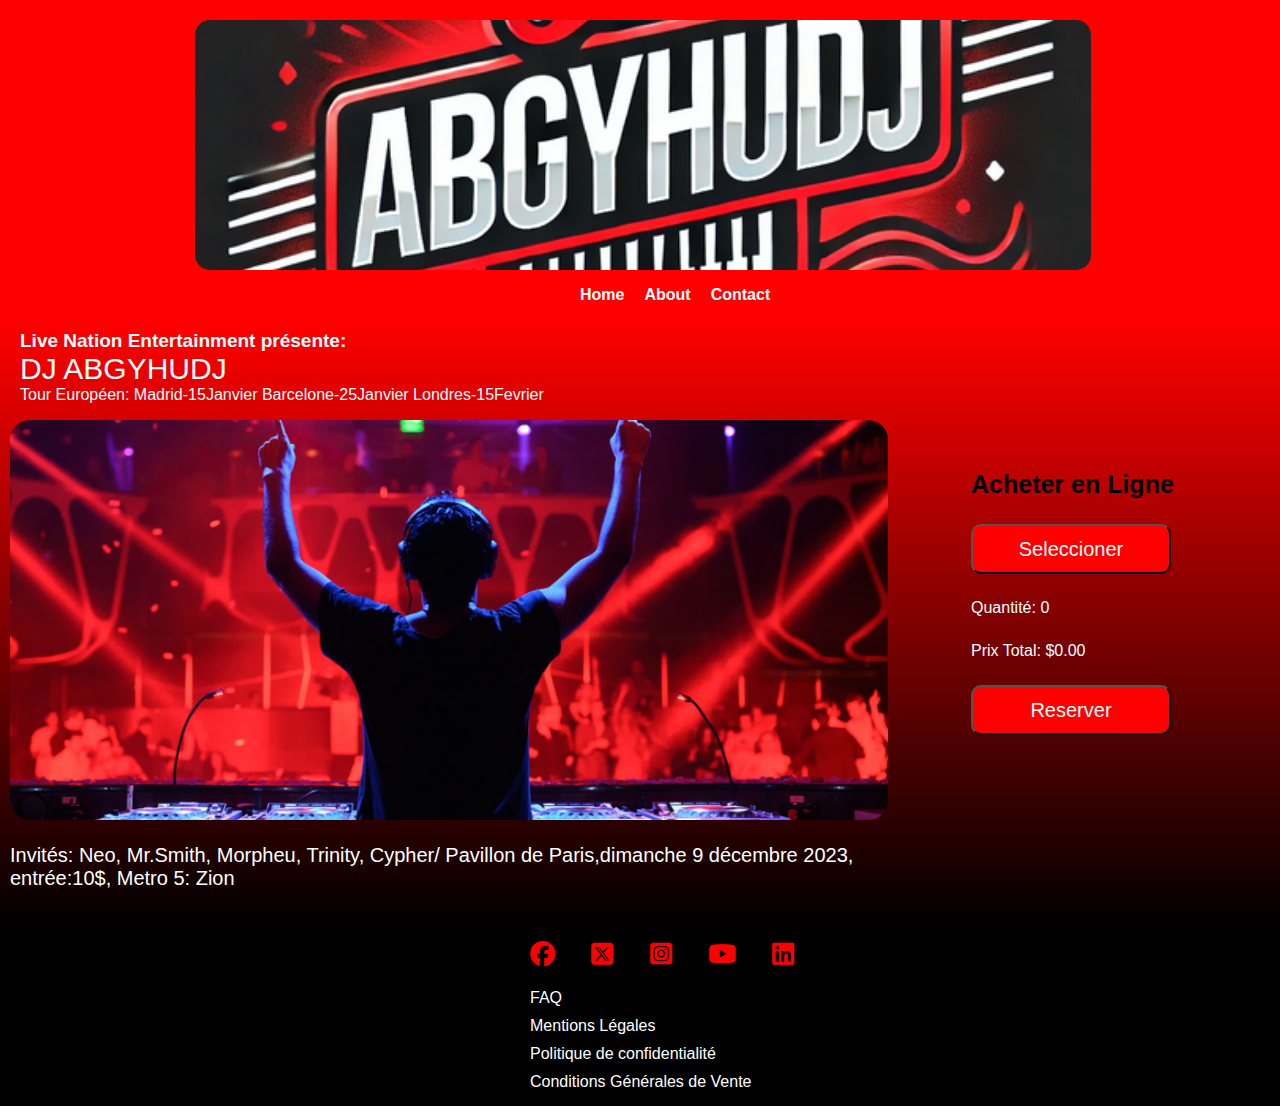
<file: index.html>
<!DOCTYPE html>
<html lang="fr">
<head>
    <title>My Web Page</title>
    <meta charset="UTF-8">
    <meta name="viewport" content="width=device-width, initial-scale=1.0">
    <link rel="stylesheet" href="styles.css">
    <link rel="stylesheet" href="responsive.css">
    <link rel="stylesheet" href="https://cdnjs.cloudflare.com/ajax/libs/font-awesome/6.4.2/css/all.min.css">
</head>
<body class="mainPageDetail">

<!-- Header -->
    <header>
        <!--<img src="../bloc1p1/img/logo.png" alt="DJ Logo" class="headerLogo">-->
        <img src="./img/logo.png" alt="dj logo" class="headerLogo">
        <!--<img src="img/logo.png" alt="DJ Logo" class="headerLogo">-->

        <nav>
            <ul>
                <li><a href="index.html" class="headerLink"><b>Home</b></a></li>
                 <li><a href="legal.html" class="headerLink"><b>About</b></a></li>
                <li><a href="legal.html" class="headerLink"><b>Contact</b></a></li>
            </ul>
        </nav>
    </header>

<!-- Main -->
<main class="mainPageMain">

<!-- Section -->
  <section class="mainPageSection">

<!-- Article -->
    <article>

        <h2 class="mainPageArticleTitle">Live Nation Entertainment présente:</h2> 
        <p class="mainPageArticleArtist">DJ ABGYHUDJ</p>  
        <p class="mainPageArticleParagraph1">Tour Européen: Madrid-15Janvier Barcelone-25Janvier Londres-15Fevrier</p> 

    </article>

<!-- Figure -->
    <figure class="mainPageSectionFigure">

<!-- Img -->
      <!--<img src="../bloc1p1/img/dj.jpg" alt="DJ en concert" class="mainPageFigurePic">-->
      <img src="./img/dj.jpg" alt="dj en concert" class="mainPageFigurePic">
      <!--<img src="img/dj.jpg" alt="DJ en concert" class="mainPageFigurePic">-->

<!-- Figcaption -->
      <figcaption class="mainPageSectionFigCaption">
    <p>Invités: Neo, Mr.Smith, Morpheu, Trinity, Cypher/ Pavillon de Paris,dimanche 9 décembre 2023, entrée:10$, Metro 5: Zion</p>
      </figcaption>
    </figure>
  </section>

<!-- Aside/Panier -->   
  <aside class="mainPageAside">

    <div class="asideCartContainer">
     <h3 class="mainPageAsideTitle">Acheter en Ligne</h3>

               <button id="addProduct" class="selectProductBtn">Seleccioner</button>
               <p id="productCount" class="nombreTickets">Quantité: 0</p>
               <p id="totalPrice" class="montantTotal">Prix Total: $0.00</p>
               <button id="buyButton" class="reserverBtn">Reserver</button>
    </div>

  </aside>

</main>

<!--  Footer -->

    <footer>

        <div class="socialLinksContainer">
           <a href="https://www.facebook.com/" class="linkName">
             <span class="footerLinks"><i class="fa-brands fa-facebook"></i></span>
           </a>

            <a href="https://twitter.com/" class="linkName">
                <i class="fa-brands fa-square-x-twitter"></i>
            </a>

             <a href="https://www.instagram.com/" class="linkName">
                <i class="fa-brands fa-square-instagram"></i>
            </a>

            <a href="https://www.youtube.com/" class="linkName">
                <i class="fa-brands fa-youtube"></i>
            </a>

           <a href="https://www.linkedin.com/" class="linkName">
            <i class="fa-brands fa-linkedin"></i>
           </a>
         </div>  

       <div class="footerLegalContainer">
         <a href="legal.html" class="legalLink">FAQ</a>
          <a href="legal.html" class="legalLink">Mentions Légales</a>
          <a href="legal.html" class="legalLink">Politique de confidentialité</a>
         <a href="legal.html" class="legalLink">Conditions Générales de Vente</a>
       </div>

    </footer>

    <script src="script.js"></script>

</body>
</html>
</file>
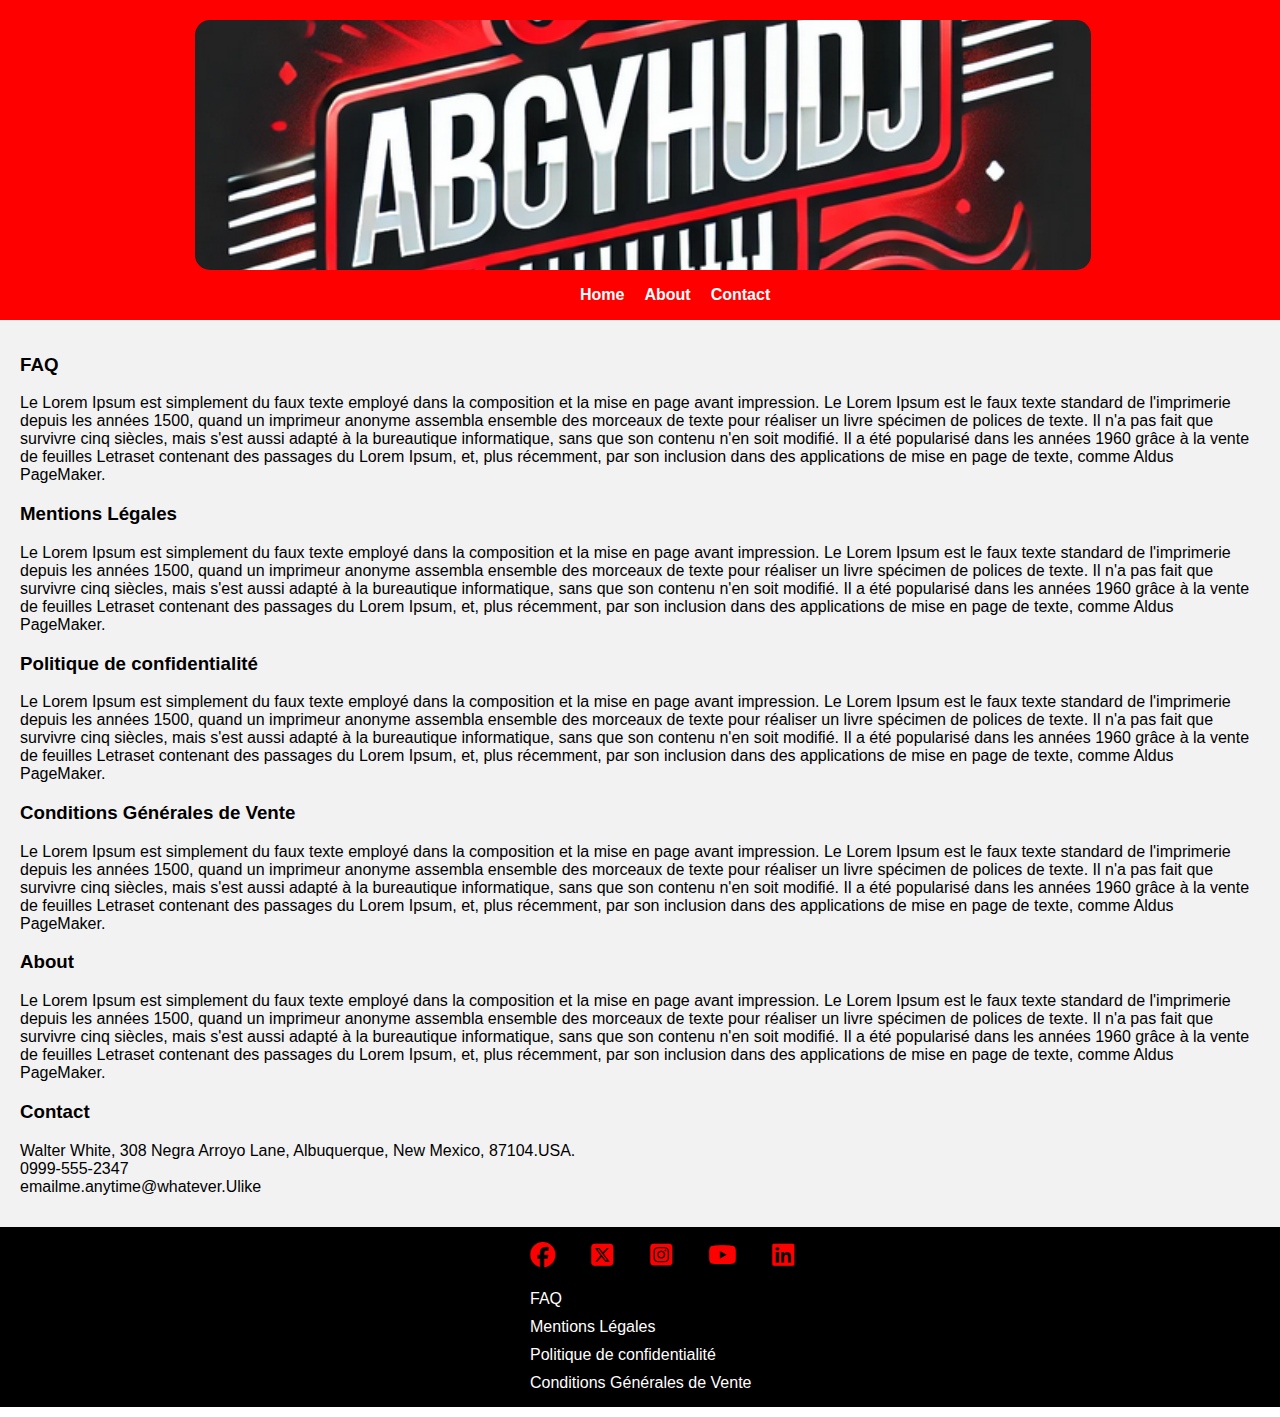
<file: legal.html>
<!DOCTYPE html>
<html lang="fr">
<head>
    <title>Legal</title>
    <meta charset="UTF-8">
    <meta name="viewport" content="width=device-width, initial-scale=1.0">
    <link rel="stylesheet" href="styles.css">
    <link rel="stylesheet" href="responsive.css">
    <link rel="stylesheet" href="https://cdnjs.cloudflare.com/ajax/libs/font-awesome/6.4.2/css/all.min.css">
</head>

<body>

<!-- Header -->
   <header>
        <!--<img src="../bloc1p1/img/logo.png" alt="DJ Logo" class="headerLogo">-->
        <img src="./img/logo.png" alt="dj logo" class="headerLogo">
        <!--<img src="img/logo.png" alt="DJ Logo" class="headerLogo">-->

        <nav>
            <ul>
                <li><a href="index.html" class="headerLink"><b>Home</b></a></li>
                 <li><a href="legal.html" class="headerLink"><b>About</b></a></li>
                <li><a href="legal.html" class="headerLink"><b>Contact</b></a></li>
            </ul>
        </nav>
    </header>

<!-- Main -->
<main class="legalPageMain">

<!-- Section -->
  <section class="legalPageSection">

        <h3 class="legalPageTitle">FAQ</h3>
            <p class="legalPageParagraph">Le Lorem Ipsum est simplement du faux texte employé dans la composition et la mise en page avant impression. Le Lorem Ipsum est le faux texte standard de l'imprimerie depuis les années 1500, quand un imprimeur anonyme assembla ensemble des morceaux de texte pour réaliser un livre spécimen de polices de texte. Il n'a pas fait que survivre cinq siècles, mais s'est aussi adapté à la bureautique informatique, sans que son contenu n'en soit modifié. Il a été popularisé dans les années 1960 grâce à la vente de feuilles Letraset contenant des passages du Lorem Ipsum, et, plus récemment, par son inclusion dans des applications de mise en page de texte, comme Aldus PageMaker.</p>

        <h3 class="legalPageTitle">Mentions Légales</h3>
            <p class="legalPageParagraph">Le Lorem Ipsum est simplement du faux texte employé dans la composition et la mise en page avant impression. Le Lorem Ipsum est le faux texte standard de l'imprimerie depuis les années 1500, quand un imprimeur anonyme assembla ensemble des morceaux de texte pour réaliser un livre spécimen de polices de texte. Il n'a pas fait que survivre cinq siècles, mais s'est aussi adapté à la bureautique informatique, sans que son contenu n'en soit modifié. Il a été popularisé dans les années 1960 grâce à la vente de feuilles Letraset contenant des passages du Lorem Ipsum, et, plus récemment, par son inclusion dans des applications de mise en page de texte, comme Aldus PageMaker.</p>

        <h3 class="legalPageTitle">Politique de confidentialité</h3>
            <p class="legalPageParagraph">Le Lorem Ipsum est simplement du faux texte employé dans la composition et la mise en page avant impression. Le Lorem Ipsum est le faux texte standard de l'imprimerie depuis les années 1500, quand un imprimeur anonyme assembla ensemble des morceaux de texte pour réaliser un livre spécimen de polices de texte. Il n'a pas fait que survivre cinq siècles, mais s'est aussi adapté à la bureautique informatique, sans que son contenu n'en soit modifié. Il a été popularisé dans les années 1960 grâce à la vente de feuilles Letraset contenant des passages du Lorem Ipsum, et, plus récemment, par son inclusion dans des applications de mise en page de texte, comme Aldus PageMaker.</p>

        <h3 class="legalPageTitle">Conditions Générales de Vente</h3>
            <p class="legalPageParagraph">Le Lorem Ipsum est simplement du faux texte employé dans la composition et la mise en page avant impression. Le Lorem Ipsum est le faux texte standard de l'imprimerie depuis les années 1500, quand un imprimeur anonyme assembla ensemble des morceaux de texte pour réaliser un livre spécimen de polices de texte. Il n'a pas fait que survivre cinq siècles, mais s'est aussi adapté à la bureautique informatique, sans que son contenu n'en soit modifié. Il a été popularisé dans les années 1960 grâce à la vente de feuilles Letraset contenant des passages du Lorem Ipsum, et, plus récemment, par son inclusion dans des applications de mise en page de texte, comme Aldus PageMaker.</p>

        <h3 class="legalPageTitle">About</h3>
            <p class="legalPageParagraph">Le Lorem Ipsum est simplement du faux texte employé dans la composition et la mise en page avant impression. Le Lorem Ipsum est le faux texte standard de l'imprimerie depuis les années 1500, quand un imprimeur anonyme assembla ensemble des morceaux de texte pour réaliser un livre spécimen de polices de texte. Il n'a pas fait que survivre cinq siècles, mais s'est aussi adapté à la bureautique informatique, sans que son contenu n'en soit modifié. Il a été popularisé dans les années 1960 grâce à la vente de feuilles Letraset contenant des passages du Lorem Ipsum, et, plus récemment, par son inclusion dans des applications de mise en page de texte, comme Aldus PageMaker.</p>

        <h3 class="legalPageTitle">Contact</h3>
            <p class="legalPageParagraph">Walter White,
            308 Negra Arroyo Lane, Albuquerque, New Mexico, 87104.USA.<br>
            0999-555-2347<br>
            emailme.anytime@whatever.Ulike</p>
  </section>
</main>

<!--  Footer -->

    <footer>
        
        <div class="socialLinksContainer">
            <a href="https://www.facebook.com/" class="linkName">
             <span class="footerLinks"><i class="fa-brands fa-facebook"></i></span>
           </a>

            <a href="https://twitter.com/" class="linkName">
                <i class="fa-brands fa-square-x-twitter"></i>
            </a>

             <a href="https://www.instagram.com/" class="linkName">
                <i class="fa-brands fa-square-instagram"></i>
            </a>

            <a href="https://www.youtube.com/" class="linkName">
                <i class="fa-brands fa-youtube"></i>
            </a>

           <a href="https://www.linkedin.com/" class="linkName">
            <i class="fa-brands fa-linkedin"></i>
           </a>
       </div>

       <div class="footerLegalContainer">
        <a href="legal.html" class="legalLink">FAQ</a>
        <a href="legal.html" class="legalLink">Mentions Légales</a>
        <a href="legal.html" class="legalLink">Politique de confidentialité</a>
        <a href="legal.html" class="legalLink">Conditions Générales de Vente</a>
       </div>

    </footer>

</body>
</file>
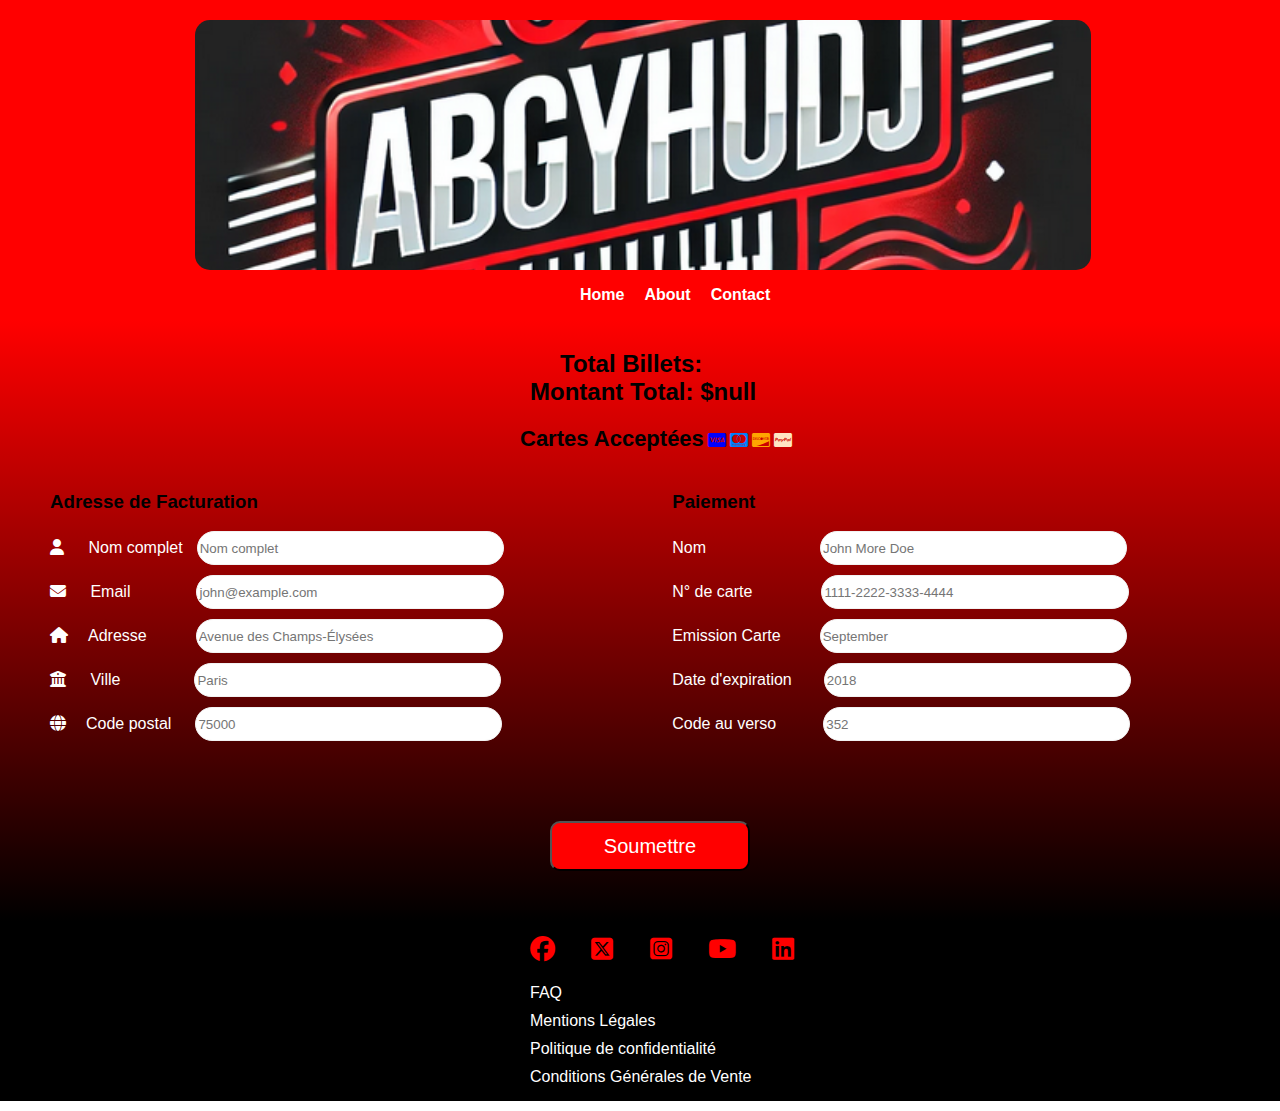
<file: reservation.html>
<!DOCTYPE html>
<html lang="fr">
<head>
    <title>Reservation</title>
    <meta charset="UTF-8">
    <meta name="viewport" content="width=device-width, initial-scale=1.0">
    <link rel="stylesheet" href="styles.css">
    <link rel="stylesheet" href="responsive.css">
    <link rel="stylesheet" href="responsivereserv.css">
    <link rel="stylesheet" href="https://cdnjs.cloudflare.com/ajax/libs/font-awesome/6.4.2/css/all.min.css">
</head>

<body class="reservationDetail">

<!-- Header  -->

   <header>
        <!--<img src="../bloc1p1/img/logo.png" alt="DJ Logo" class="headerLogo">-->
        <img src="./img/logo.png" alt="dj logo" class="headerLogo">
        <!--<img src="img/logo.png" alt="DJ Logo" class="headerLogo">-->

        <nav>
            <ul>
                <li><a href="index.html" class="headerLink"><b>Home</b></a></li>
                 <li><a href="legal.html" class="headerLink"><b>About</b></a></li>
                <li><a href="legal.html" class="headerLink"><b>Contact</b></a></li>
            </ul>
        </nav>
    </header>

<!-- Main -->

<main class="reservationPageMain">

  <div class="waeverContainer">
    <h2 class="totalTicketsTitle">Total Billets: <span id="reservedProductCount"></span></h2>
    <h2 class="totalAmountTitle">Montant Total: <span id="reservedTotalPrice"></span></h2>
    
        <div class="acceptedCardsContainer"><label for="fname" class="acceptedCardsLabel"><strong>Cartes Acceptées</strong></label>
            <i class="fa-brands fa-cc-visa" style="color: blue;"></i>
            <i class="fa-brands fa-cc-mastercard" style="color: #0080ff;"></i>
            <i class="fa-brands fa-cc-discover" style="color: orange;"></i>
            <i class="fa-brands fa-cc-paypal" style="color: bisque;"></i><br>
        </div>
  </div>

<!-- Section -->

  <section class="reservationSection">
    
          <form class="formPersonalInfo">
            <h3 class="titleReservation">Adresse de Facturation</h3>

            <label for="fname" class="nameLabel"><i class="fa fa-user"></i> Nom complet</label>
            <input type="text" id="fname" name="firstname" placeholder="Nom complet" class="nameInputField" required><br>
           
            <label for="email" class="emailLabel"><i class="fa fa-envelope"></i> Email</label>
            <input type="text" id="email" name="email" placeholder="john@example.com" class="emailInputField" required><br>
  
            <label for="adr" class="addressLabel"><i class="fa-solid fa-house"></i>Adresse</label>
            <input type="text" id="adr" name="address" placeholder="Avenue des Champs-Élysées" class="addressInputField" required><br>
  
            <label for="city" class="cityLabel"><i class="fa fa-institution"></i> Ville</label>
            <input type="text" id="city" name="city" placeholder="Paris" class="cityInputField" required><br>
  
            <label for="zip" class="zipcodeLabel"><i class="fa-solid fa-globe"></i>Code postal</label>
            <input type="text" id="zip" name="code postal" placeholder="75000" class="zipcodeInputField" required>
          </form>

          <form class="formCreditCardInfo">
             <h3 class="payTitle">Paiement</h3>
              
            
              <label for="cname" class="cardNameLabel">Nom</label>
              <input type="text" id="cname" name="cardname" placeholder="John More Doe" class="cardNameInput" required><br> 
  
              <label for="ccnum" class="cardNumberLabel">N° de carte</label>
              <input type="text" id="ccnum" name="cardnumber" placeholder="1111-2222-3333-4444" class="cardNumberInput" required><br>
  
              <label for="expmonth" class="cardExpDateLabel">Emission Carte</label>
              <input type="text" id="expmonth" name="expmonth" placeholder="September" class="cardExpDateInput" required><br>
  
              <label for="expyear" class="cardExpYearLabel">Date d'expiration</label>
              <input type="text" id="expyear" name="expyear" placeholder="2018" class="cardExpYearInput" required><br>
  
              <label for="cvv" class="cardCodeLabel">Code au verso</label>
              <input type="text" id="cvv" name="cvv" placeholder="352" class="cardCodeInput" required> 
          </form>
  
  </section>

<!-- ASIDE -->

  <aside class="reservationPageAside">
      <button id="paymentButton" class="payementBtn">Soumettre</button>
         <div id="overlay" style="display: none;"></div>
         <div id="spinner" style="display: none;"></div>
         <div id="confirmationMessage" style="display: none;">
         <p>Paiement accepté</p>
         <p>Numéro de confirmation: 1234567890</p>
      </div>
  </aside>
  
</main>

<!--  Footer -->

<footer>
        
         <div class="socialLinksContainer">
           <a href="https://www.facebook.com/" class="linkName">
             <span class="footerLinks"><i class="fa-brands fa-facebook"></i></span>
           </a>

            <a href="https://twitter.com/" class="linkName">
                <i class="fa-brands fa-square-x-twitter"></i>
            </a>

             <a href="https://www.instagram.com/" class="linkName">
                <i class="fa-brands fa-square-instagram"></i>
            </a>

            <a href="https://www.youtube.com/" class="linkName">
                <i class="fa-brands fa-youtube"></i>
            </a>

           <a href="https://www.linkedin.com/" class="linkName">
            <i class="fa-brands fa-linkedin"></i>
           </a>
         </div>  

       <div class="footerLegalContainer">
         <a href="legal.html" class="legalLink">FAQ</a>
          <a href="legal.html" class="legalLink">Mentions Légales</a>
          <a href="legal.html" class="legalLink">Politique de confidentialité</a>
         <a href="legal.html" class="legalLink">Conditions Générales de Vente</a>
       </div>

    </footer>

   <script src="reservation.js"></script>
</body>
</file>
<file: styles.css>
body {
      margin:0px;
      padding:0px;
}

/** Police paragraph **/
p, li, .legalLink, .nameLabel, .emailLabel, .addressLabel, .cityLabel, .zipcodeLabel,
                   .cardNameLabel, .cardNumberLabel, .cardExpDateLabel, .cardExpYearLabel,
                   .cardCodeLabel {
                  font-family:'Open Sans', sans-serif;
                 }

/** Police Titles and Subtitles **/
h1, h2, h3, strong {
           font-family: Roboto, sans-serif; 
           color: #000000
           }

/** Header All Pages **/
header {
        display:flex; 
        flex-direction:column;
        height:auto;
        background-color:#FF0000;
        }

ul {
    display: flex;
    flex-direction: row;
    margin-left: 450px;
}

li {
    text-decoration:none;  
    list-style-type:none;
   }

.headerLink {
             text-decoration:none; 
            color:#FFFFFF;
            margin-left:20px;
            }

.headerLink:hover {
                  color:mediumaquamarine;
                  }

.headerLogo {
             height:250px;
             width:70%; 
             object-fit:cover; 
             border-radius:15px;
             margin: 20px 0px 0px 240px;
             }

nav {
     width:15%;margin-left:200px;
     }

/** Footer all pages html **/
footer {
        margin-top:-10px;
        background-color:#000000;
        }

.socialLinksContainer {
                       padding-top:15px;
                       margin: 10px 0px 10px 600px;
                       width:100%;
                       }

.linkName {text-decoration:none; 
           margin-left:30px; 
           font-size:25px;
           }

.linkName:hover {
                 color:mediumaquamarine;
                 }

.footerLegalContainer {
                      margin:10px 0px 10px 600px;
                      padding-bottom:15px;
                      width:100%;
                      display:flex; 
                      flex-direction:column;
                      }

.legalLink {
           text-decoration:none;
           margin: 10px 0px 0px 30px;
           color:#FFFFFF;
           width:250px;
          }

.legalLink:hover {
                 color:mediumaquamarine;
                 }

.linkName {
          color:#FF0000;
          }


/** index.html Main **/
.mainPageMain {
               display:flex;
               flex-direction:row;
             }



.mainPageFigurePic {
                   height:400px; 
                   width:99%; 
                   object-fit:cover;
                  }

.mainPageSection {
                  width:70%;
                  background:linear-gradient(to bottom, red 0%, black 100%);
                }

.mainPageArticleTitle {
                       margin:0px 0px 0px 20px; 
                       color:#FFFFFF;  
                       font-size: 19px;
                      }

.mainPageArticleArtist {
                        color:#FFFFFF; 
                        margin:0px 0px 0px 20px; 
                        font-size:30px;
                        }

.mainPageArticleParagraph1 {
                            display:inline; 
                            color:#FFFFFF; 
                            margin:0px 0px 0px 20px;
                           }
 
.mainPageSectionFigCaption {
                            color:#FFFFFF;
                           }

.mainPageFigurePic {
                   border-radius:20px;
                   }

/** index.html Aside/Panier **/
aside {
       width:30%;
      }

.mainPageAside {background:linear-gradient(to bottom, red 0%, black 100%);}

.mainPageAsideTitle {
                     font-size:25px; margin:150px 0px 0px 140px;
                     }

.mainPageAsideCart {
                    margin:25px 0px 0px 200px;
                    }

.selectProductBtn {
                   margin:25px 0px 0px 150px;
                   width:200px; 
                   height:50px; 
                   border-radius: 10px;
                   background-color:#FF0000; 
                   color:white; 
                   font-size:20px;
                   }

.selectProductBtn:hover {
                         box-shadow: 0px 0px 10px 7px #FF0000; /* Ajouter une ombre */
                         background-color: #ff8080; /* Éclaircir la couleur de fond */
                         }

.nombreTickets {
                margin:25px 0px 0px 190px;
                color:#FFFFFF;
               }

.montantTotal {
               margin:25px 0px 0px 190px;
               color:#FFFFFF;
              }

.reserverBtn {
             margin:25px 0px 0px 150px;
             width:200px; 
             height:50px; 
             border-radius: 10px;
             background-color:#FF0000; 
             color:white; font-size:20px;
             background-color:red;
             width:200px;height:50px;
             border-radius:10px;
             }

.reserverBtn:hover {
                    box-shadow: 0px 0px 10px 7px #FF0000; /* Ajouter une ombre */
                    background-color: #ff8080; /* Éclaircir la couleur de fond */
                   }               

/** index.html Section **/
.mainPageSection {
                 display:flex;
                 flex-direction:column;
                  }

.mainPageSectionTitle {
                      margin:0px 0px 0px 0px;
                      }

/** index.html Article **/
article {
         margin-top: 10px;
         }

.mainPageSectionFigure {
                        width:99%; 
                        margin-left:10px;
                        }

.articleSpan {
              font-size:25px;
              }

.mainPageArticleParagraph {
                           margin: 0px 0px 10px 10px;
                          }

.mainPageSectionFigCaption {
                            margin-left:0px;
                           }

/** index.html Figure **/
.mainPageFigureTitle {
                      font-size:28px; 
                      margin-left:10px; 
                      display:inline;
                      }

/** figcaption **/
figcaption {
            margin:0px 0px 0px 10px; 
            font-size:20px;
            }


/****************************************** Reservation.html Main **********************************************/
.reservationPageMain {
                      width:100%;
                      background:linear-gradient(to bottom, #FF0000 0%, #000000 100%);
                      margin-top:-20px;
                     }

.waeverContainer {
                  padding-top:10px;margin-top:20px;
                  }

.acceptedCardsContainer {
                         margin:20px 0px 20px 670px;
                        }

.acceptedCardsLabel {
                     font-size:22px;
                     }

.totalTicketsTitle {
                    margin:20px 0px 0px 710px;
                   }

.totalAmountTitle {
                   margin:0px 0px 0px 680px;
                  }

/** Reservation Form Personal Info **/
.reservationSection {
                     width:100%;
                     display:flex; 
                     flex-direction:row;
                     width:98%;
                     }

.formPersonalInfo {
                   width:50%; 
                   border-radius:10px;
                   margin-left:40px;
                   padding-bottom:20px;
                   }

.titleReservation {
                   margin-left:20px;
                  }

.fa {
     margin-right:20px;
    }

.fa-solid {
           margin-right:20px;
          }

.nameLabel {
            margin:0px 0px 0px 20px;
            color:#FFFFFF;
            }

.nameInputField {
                margin:0px 0px 10px 10px;
                height:30px;
                border:1px solid #F2F2F2;
                border-radius: 20px;
                width:50%;
               }

.emailLabel {
             margin:0px 0px 0px 20px;
             color:#FFFFFF;
            }

.emailInputField {
                  margin:0px 0px 10px 62px;
                  height:30px;
                  border:1px solid #F2F2F2;
                  border-radius: 20px;
                  width:50%;
                 }

.addressLabel {
               margin:0px 0px 0px 20px;
               color:#FFFFFF;
              }

.addressInputField {
                    margin:0px 0px 10px 45px; 
                    height:30px;
                    border:1px solid #F2F2F2;
                    border-radius: 20px;
                    width:50%;
                    }

.cityLabel {
            margin:0px 0px 0px 20px;
            color:#FFFFFF;
            }

.cityInputField {
                 margin:0px 0px 10px 70px;
                 height:30px;
                 border:1px solid #F2F2F2;
                 border-radius: 20px;
                 width:50%;
                }

.zipcodeLabel {
               margin:0px 0px 0px 20px;
               color:#FFFFFF;
               }

.zipcodeInputField {
                    margin:0px 0px 10px 20px;
                    height:30px;
                    border:1px solid #F2F2F2;
                    border-radius: 20px;
                    width:50%;
                    }

/** Reservation Page/Section <form> Credit Card Info **/
.formCreditCardInfo {
                     width:50%;
                     border-radius:10px;
                     margin-left:20px;
                    }

.payTitle {
           margin-left:20px;
           }

.cardFormContainer {
                    display:flex;
                    flex-direction:row;
                    }

.cardNameLabel {
                margin-left:20px;
                color:#FFFFFF;
                }

.cardNameInput {
               margin:0px 0px 10px 110px; 
               height:30px; 
               border:1px solid #F2F2F2;
               border-radius: 20px;
               width:50%;
               }

.cardNumberLabel {
                  margin-left:20px;
                  color:#FFFFFF;
                 }

.cardNumberInput {
                  margin:0px 0px 10px 65px; 
                  height:30px; 
                  border:1px solid #F2F2F2;
                  border-radius: 20px;
                  width:50%;
                  }

.cardExpDateLabel {
                   margin-left:20px;
                   color:#FFFFFF;
                  }

.cardExpDateInput {
                   margin:0px 0px 10px 35px;
                   height:30px; 
                   border:1px solid #F2F2F2;
                   border-radius: 20px;
                   width:50%;
                   }

.cardExpYearLabel {
                   margin-left:20px;
                   color:#FFFFFF;
                  }

.cardExpYearInput {
                   margin:0px 0px 10px 28px; 
                   height:30px; 
                   border:1px solid #F2F2F2;
                   border-radius: 20px;
                   width:50%;
                  }

.cardCodeLabel {
                margin-left:20px;
                color:#FFFFFF;
                }

.cardCodeInput {
                margin:0px 0px 10px 43px; 
                height:30px; 
                border:1px solid #F2F2F2;
                border-radius: 20px;
                width:50%;
                }

/** Reservation Page/Aside Button + Spinner **/
.reservationPageAside {
                       width:100%;
                      }

.payementBtn {
              margin:50px 0px 50px 700px; 
              width:200px; 
              height:50px;
              width:200px; 
              height:50px; 
              border-radius:10px;
              background-color:#FF0000; 
              color:white; 
              font-size:20px;
              }

.payementBtn:hover {
                    box-shadow: 0px 0px 10px 7px #FF0000; /* Ajouter une ombre */
                    background-color: #ff8080; /* Éclaircir la couleur de fond */
                    }
                    

#overlay {
          position:fixed;
          top:0;
          left:0;
          width:100%;
          height:100%;
          background-color:rgba(255, 0, 0, 0.5);/* Rouge Transparent  */
          }

#spinner {
          position:absolute; 
          top:50%; left:50%; 
          transform:translate(-50%, -50%);
          border:10px dotted #f3f3f3;/* border gris clair */
          border-top:10px dotted #565656;/* top border bleu */
          border-radius:50%; 
          width:50px; 
          height:50px; 
          animation:spin 1s linear infinite;
          }

@keyframes spin {
                0% {
                   transform: rotate(0deg);
}
    100% {
        transform:rotate(360deg);
 }
}

#confirmationMessage {
                     position:absolute; 
                     top:50%; 
                     left:50%; transform:translate(-50%, -50%);
                     background-color:#fff; 
                     padding:20px; 
                     border-radius:5px; box-shadow:0 2px 4px rgba(0, 0, 0, 0.2);
                     text-align:center; display:none;
                     }

/** Legal Page ********************************************************/
.legalPageTitle {
                 margin-left:20px;
                }

.legalPageParagraph {
                     margin-left:20px;
                     }

.legalPageSection {
                   width:98%;
                  }

.legalPageMain {
                background-color:#F2F2F2;
                padding:15px 0px 15px 0px;
                }
</file>
<file: responsive.css>
/*********************************************** INDEX.HTML  ******************************************/

/** 900px HEADER all pages  **/               
@media only screen and (max-width:1500px) {.headerLogo{margin-left:195px;}}
@media only screen and (max-width:1200px) {.headerLogo{margin-left:165px;}}
@media only screen and (max-width:1050px) {.headerLogo{margin-left:145px;}}
@media only screen and (max-width:950px) {.headerLogo{margin-left:130px;}}
@media only screen and (max-width:850px) {.headerLogo{margin-left:120px;}}
@media only screen and (max-width:750px) {.headerLogo{margin-left:100px;}}
@media only screen and (max-width:620px) {.headerLogo{margin-left:70px;}}
@media only screen and (max-width:450px) {.headerLogo{margin-left:60px;}}
@media only screen and (max-width:360px) {.headerLogo{margin-left:50px;}}

@media only screen and (max-width:1500px) {ul{margin-left:400px;}}
@media only screen and (max-width:1450px) {ul{margin-left:350px;}}
@media only screen and (max-width:1350px) {ul{margin-left:320px;}}
@media only screen and (max-width:1250px) {ul{margin-left:290px;}}
@media only screen and (max-width:1200px) {ul{margin-left:250px;}}
@media only screen and (max-width:1150px) {ul{margin-left:230px;}}
@media only screen and (max-width:1100px) {ul{margin-left:210px;}}
@media only screen and (max-width:1050px) {ul{margin-left:180px;}}
@media only screen and (max-width:1000px) {ul{margin-left:150px;}}
@media only screen and (max-width:950px) {ul{margin-left:110px;}}
@media only screen and (max-width:850px) {ul{margin-left:90px;}}
@media only screen and (max-width:800px) {ul{margin-left:50px;}}
@media only screen and (max-width:750px) {ul{margin-left:25px;}}
@media only screen and (max-width:700px) {ul{margin-left:10px;}}
@media only screen and (max-width:650px) {ul{margin-left:-10px;}}
@media only screen and (max-width:600px) {ul{margin-left:-70px;}}
@media only screen and (max-width:550px) {ul{margin-left:-80px;}}
@media only screen and (max-width:500px) {ul{margin-left:-110px;}}
@media only screen and (max-width:450px) {ul{margin-left:-135px;}}
@media only screen and (max-width:400px) {ul{margin-left:-150px;}}
@media only screen and (max-width:360px) {ul{margin-left:-180px;}}

/** ASIDE/Panier mainpage **/
@media only screen and (max-width:1500px) {
	                                       .mainPageAsideCart,.mainPageAsideTitle,.selectProductBtn,
	                                       .nombreTickets, .montantTotal, .reserverBtn
                                            {
                                             margin-left:100px;
                                             }
                                            }

@media only screen and (max-width:1314px) {
	                                       .mainPageAsideCart,.mainPageAsideTitle,.selectProductBtn,
	                                       .nombreTickets, .montantTotal, .reserverBtn
                                            {
                                            margin-left:75px;
                                            }
                                           }

@media only screen and (max-width:1095px) {
	                                       .mainPageAsideCart,.mainPageAsideTitle,.selectProductBtn,
	                                       .nombreTickets, .montantTotal, .reserverBtn
                                            {
                                             margin-left:50px;
                                             }
                                            }

@media only screen and (max-width:925px) {
	                                       .mainPageAsideCart,.mainPageAsideTitle,.selectProductBtn,
	                                       .nombreTickets, .montantTotal, .reserverBtn
                                            {
                                             margin-left:25px;
                                            }
                                           }

@media only screen and (max-width:815px) {
	                                       .mainPageAsideCart,.mainPageAsideTitle,.selectProductBtn,
	                                       .nombreTickets, .montantTotal, .reserverBtn
                                            {
                                            margin-left:5px;
                                            }
                                           }                                            

/** MAINPAGE SECTION **/
@media only screen and (max-width:720px) {
	                                     .mainPageMain {
	                                     	            display:flex; 
	                                     	            flex-direction:column;
	                                     	           }
	                                     	          }

/** MAINPAGE SECTION & ASIDE **/
@media only screen and (max-width:720px) {
	                                      .mainPageSection, .mainPageAside{
	                                      	                               width:100%;
	                                      	                              }
	                                      	                             }

/**  MAINPAGE ASIDE/PANIER  **/
@media only screen and (max-width:720px) {
	                                     .asideCartContainer{
	                                     	                margin:-200px 0px 0px 250px;
	                                     	                border-radius:10px;
	                                     	                }
	                                     	               }

	                                     	                
@media only screen and (max-width:650px) {
	                                      .asideCartContainer{
	                                      	                  margin:-200px 0px 0px 150px;
	                                      	                  border-radius:10px;
	                                      	                  }
	                                      	                 }	 

	                                      	                  
@media only screen and (max-width:500px) {
	                                     .asideCartContainer{
	                                     	                 margin:-200px 0px 0px 100px;
	                                     	                 border-radius:10px;
	                                     	                 }
	                                     	                }
	                                     	                 

@media only screen and (max-width:390px) {
	                                     .asideCartContainer{
	                                     	                 margin:-200px 0px 0px 70px;
	                                     	                 border-radius:10px;
	                                     	                }
	                                     	               }

/** 1500px FOOTER all pages **/
@media only screen and (max-width:1450px) {.socialLinksContainer,.footerLegalContainer{margin-left:500px;}}
@media only screen and (max-width:1250px) {.socialLinksContainer,.footerLegalContainer{margin-left:450px;}}
@media only screen and (max-width:1150px) {.socialLinksContainer,.footerLegalContainer{margin-left:400px;}}
@media only screen and (max-width:1000px) {.socialLinksContainer,.footerLegalContainer{margin-left:350px;}}
@media only screen and (max-width:950px) {.socialLinksContainer,.footerLegalContainer{margin-left:300px;}}
@media only screen and (max-width:850px) {.socialLinksContainer,.footerLegalContainer{margin-left:250px;}}
@media only screen and (max-width:750px) {.socialLinksContainer,.footerLegalContainer{margin-left:200px;}}
@media only screen and (max-width:620px) {.socialLinksContainer,.footerLegalContainer{margin-left:150px;}}
@media only screen and (max-width:540px) {.socialLinksContainer,.footerLegalContainer{margin-left:130px;}}
@media only screen and (max-width:500px) {.socialLinksContainer,.footerLegalContainer{margin-left:100px;}}
@media only screen and (max-width:450px) {.socialLinksContainer,.footerLegalContainer{margin-left:70px;}}
@media only screen and (max-width:405px) {.socialLinksContainer,.footerLegalContainer{margin-left:50px;}}
</file>
<file: responsivereserv.css>
/***********************************    RESERVATION PAGE  **********************************/
@media only screen and (max-width:1500px) {
                                           .waeverContainer {
                                                             margin-left:-50px;
                                                             }    

                                           .formPersonalInfo {
                                                              margin-left:30px;
                                                              }

                                           .payementBtn {
                                                         margin-left:650px;
                                                        }
                                                       }

@media only screen and (max-width:1400px) {
                                           .waeverContainer {
                                                             margin-left:-100px;
                                                             }   

                                           .payementBtn {
                                                         margin-left:600px;
                                                        }
                                                       }

@media only screen and (max-width:1300px) {
                                           .waeverContainer {
                                                             margin-left:-150px;
                                                             }

                                           .payementBtn {
                                                         margin-left:550px;
                                                        }
                                                       }

@media only screen and (max-width:1200px) {
                                           .waeverContainer {
                                                             margin-left:-200px;
                                                            }

                                           .payementBtn {
                                                         margin-left:500px;
                                                         }
                                                        }

@media only screen and (max-width:1100px) {
                                           .waeverContainer {
                                                             margin-left:-250px;
                                                             }   

                                           .payementBtn {
                                                         margin-left:450px;
                                                        }
                                                       }

@media only screen and (max-width:1000px) {
                                           .waeverContainer {
                                                             margin-left:-300px;
                                                            }

                                           .payementBtn {
                                                         margin-left:400px;
                                                        }
                                                       } 

@media only screen and (max-width:900px) {
                                          .waeverContainer {
                                                            margin-left:-350px;
                                                            }

                                          .payementBtn {
                                                        margin-left:350px;
                                                       }
                                                      }

@media only screen and (max-width:800px) { 
                                           .reservationSection {
                                                                display:flex; 
                                                                flex-direction:column;
                                                                }

                                           .waeverContainer {
                                                             margin-left:-400px;
                                                             }

                                           .formPersonalInfo {
                                                              margin:15px 0px 15px 50px; 
                                                              width:90%;
                                                              }

                                           .formCreditCardInfo {
                                                                margin:15px 0px 0px 50px; 
                                                                padding-bottom:15px;
                                                                width:90%;}

                                           .payementBtn {
                                                         margin-left:300px;
                                                         }
                                                        }

@media only screen and (max-width:700px) {
                                           .waeverContainer {
                                                             margin-left:-450px;
                                                             }

                                           .payementBtn {
                                                         margin-left:250px;
                                                        }
                                                       }

@media only screen and (max-width:600px) {
                                           .waeverContainer {
                                                             margin-left:-500px;
                                                            }  

                                           .formPersonalInfo {
                                                              margin-left:40px;
                                                              }

                                           .formCreditCardInfo {
                                                                margin-left:40px;
                                                               }

                                           .nameInputField, .emailInputField, .addressInputField,
                                           .cityInputField, .zipcodeInputField, .cardNameInput,
                                           .cardNumberInput, .cardExpDateInput, .cardExpYearInput,
                                           .cardCodeInput {
                                                           width:90%;
                                                           margin-left:10px;
                                                           }

                                           .payementBtn {
                                                         margin-left:200px;
                                                        }
                                                       }

@media only screen and (max-width:500px) {
                                           .waeverContainer {
                                                             margin-left:-550px;
                                                            }

                                           .payementBtn {
                                                         margin-left:150px;
                                                        }
                                                       }

@media only screen and (max-width:400px) {
                                           .waeverContainer {
                                                             margin-left:-600px;
                                                             }

                                           .formPersonalInfo {
                                                              margin-left:25px;
                                                             }

                                           .formCreditCardInfo {
                                                                margin-left:25px;
                                                               }

                                           .nameInputField, .emailInputField, .addressInputField,
                                           .cityInputField, .zipcodeInputField, .cardNameInput,
                                           .cardNumberInput, .cardExpDateInput, .cardExpYearInput,
                                           .cardCodeInput {
                                                           width:85%; margin-left:5px;
                                                           }

                                           .payementBtn {
                                                         margin-left:100px;
                                                        }
                                                       }

@media only screen and (max-width:410px) {
                                           .nameInputField, .emailInputField, .addressInputField,
                                           .cityInputField, .zipcodeInputField, .cardNameInput,
                                           .cardNumberInput, .cardExpDateInput, .cardExpYearInput,
                                           .cardCodeInput {
                                                           width:85%; margin-left:5px;
                                                           }

                                           .payementBtn {
                                                         margin-left:90px;
                                                         }
                                                        }

@media only screen and (max-width:360px) {
                                          .waeverContainer {
                                                            margin-left:-620px;
                                                           }

                                          .payementBtn {
                                                        margin-left:70px;
                                                       }
                                                      }
</file>
